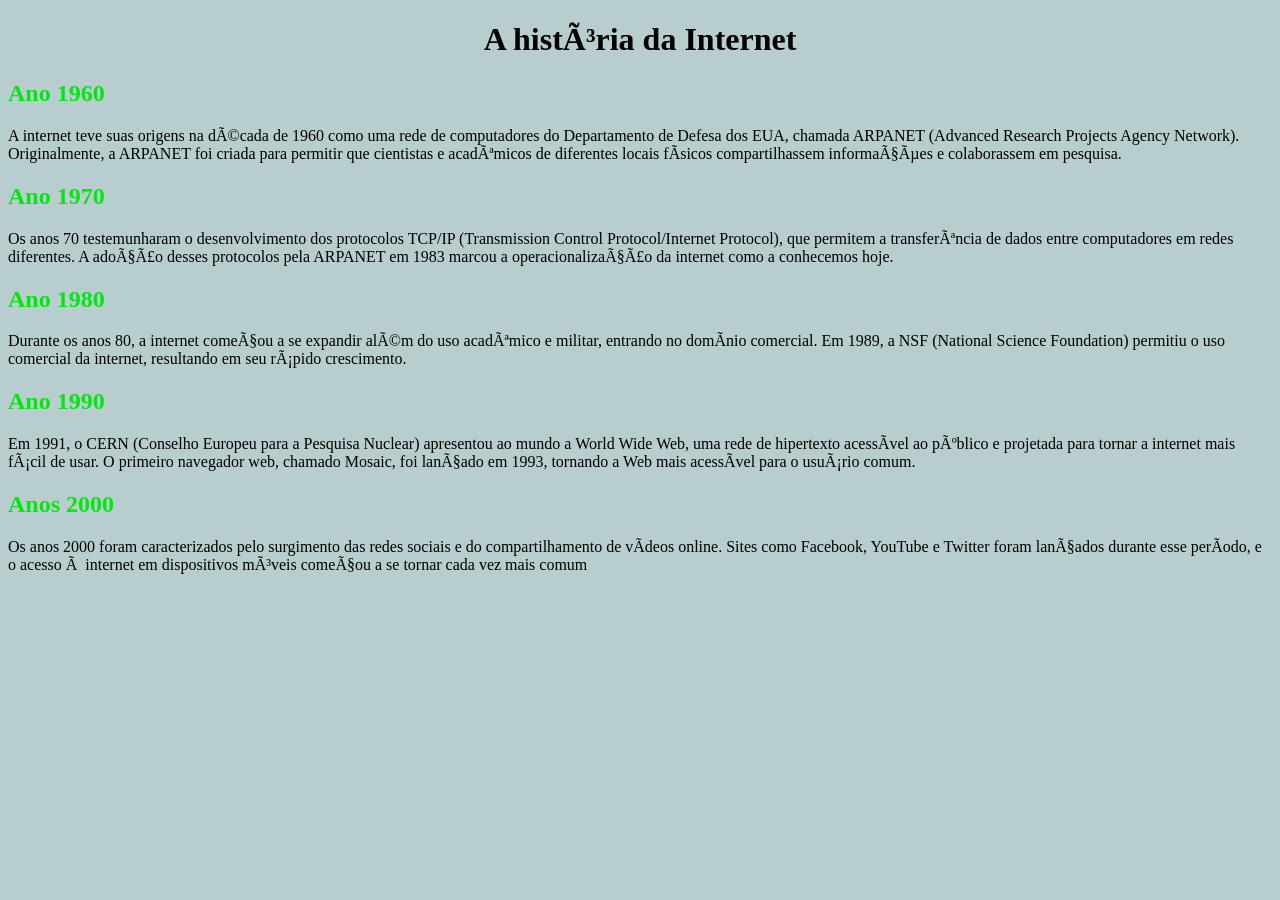
<file: html/index.html>
<!DOCTYPE html>
<html>
    <head>
        <meta charset="'UTF-8">
        <title>Project_The_internet</title>
        <link rel="stylesheet" href="..\css\index.css">
    </head>
    <body>

        <h1> A história da Internet </h1>

        <h2> Ano 1960 </h2>
        <p> A internet teve suas origens na década de 1960 como uma rede de computadores do
            Departamento de Defesa dos EUA, chamada ARPANET (Advanced Research Projects Agency
            Network). Originalmente, a ARPANET foi criada para permitir que cientistas e acadêmicos de
            diferentes locais físicos compartilhassem informações e colaborassem em pesquisa.</p>

        <h2> Ano 1970 </h2>  
        <p> Os anos 70 testemunharam o desenvolvimento dos protocolos TCP/IP (Transmission Control
            Protocol/Internet Protocol), que permitem a transferência de dados entre computadores em
            redes diferentes. A adoção desses protocolos pela ARPANET em 1983 marcou a
            operacionalização da internet como a conhecemos hoje.</p> 
            
         <h2> Ano 1980 </h2>  
         <p> Durante os anos 80, a internet começou a se expandir além do uso acadêmico e militar,
            entrando no domínio comercial. Em 1989, a NSF (National Science Foundation) permitiu o
            uso comercial da internet, resultando em seu rápido crescimento.
            </p>
            
         <h2> Ano 1990 </h2> 
         <p> Em 1991, o CERN (Conselho Europeu para a Pesquisa Nuclear) apresentou ao mundo a World Wide Web, uma rede de hipertexto
            acessível ao público e projetada para tornar a internet mais fácil de usar. O primeiro navegador web, chamado Mosaic, foi lançado
            em 1993, tornando a Web mais acessível para o usuário comum.
            </p>  

         <h2> Anos 2000 </h2>
         <p> Os anos 2000 foram caracterizados pelo surgimento das redes sociais e do compartilhamento de vídeos online. Sites como
            Facebook, YouTube e Twitter foram lançados durante esse período, e o acesso à internet em dispositivos móveis começou a se
            tornar cada vez mais comum </p> 
              
    </body>
</html>
</file>
